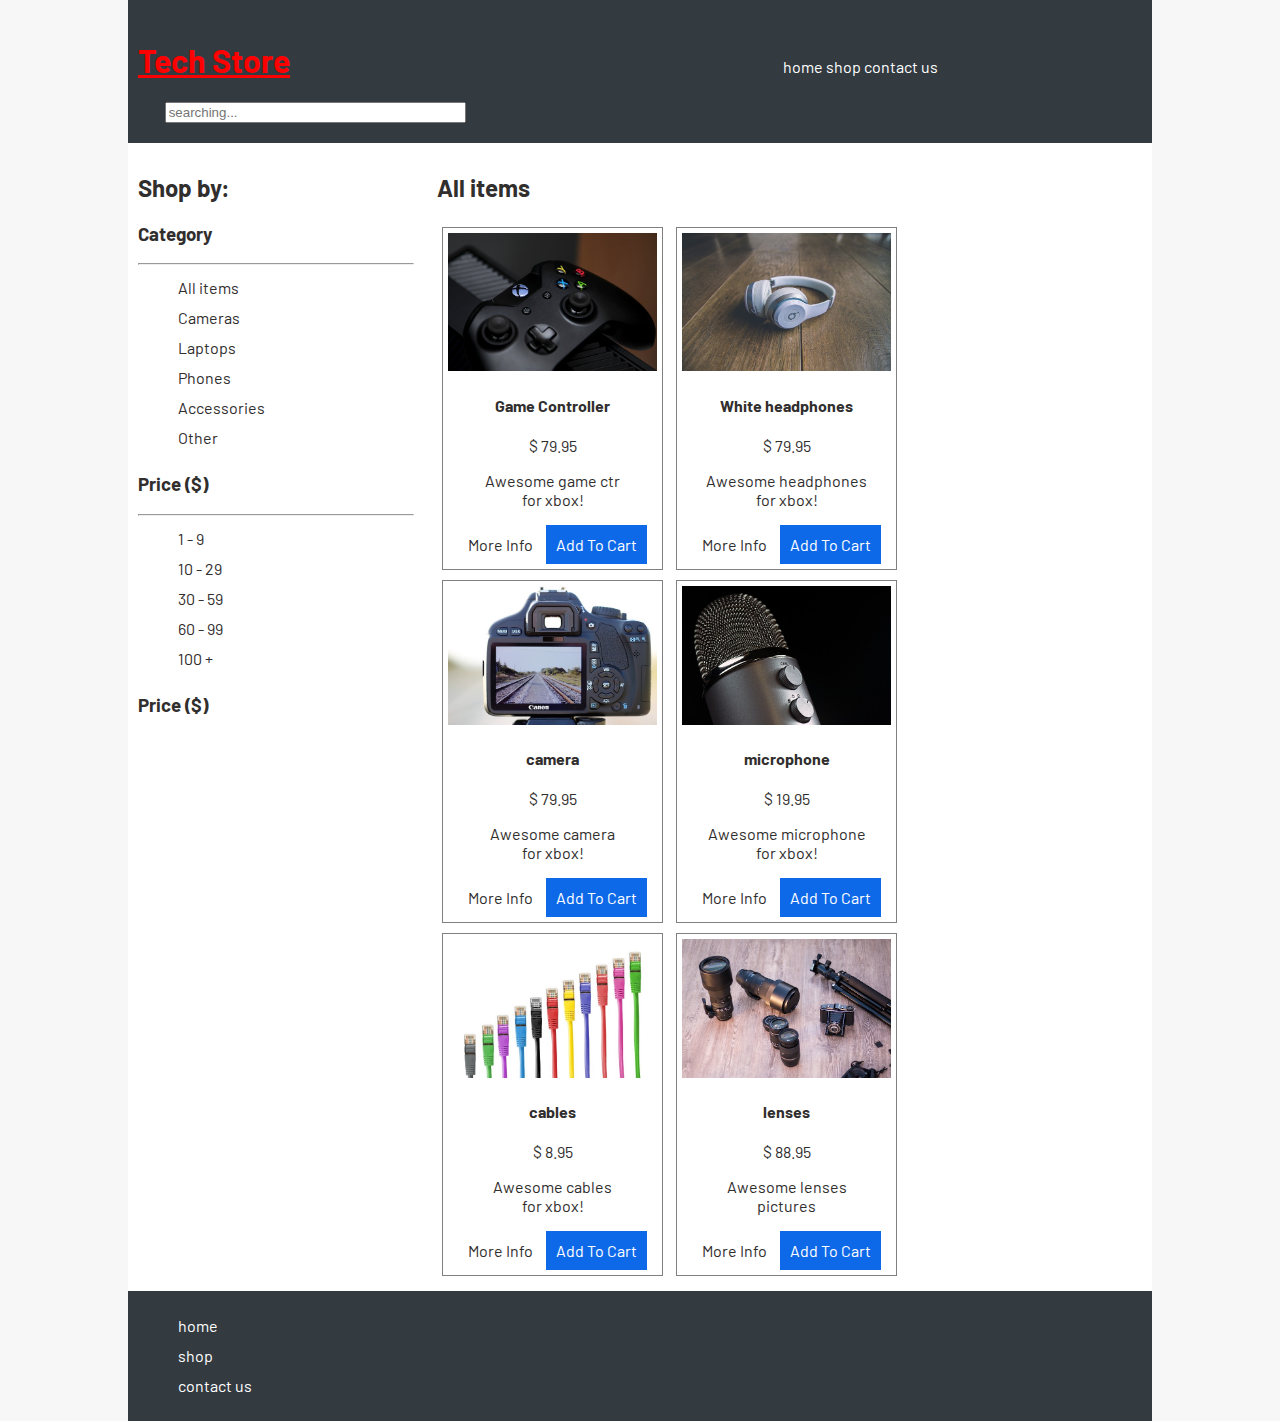
<file: index.html>
<!DOCTYPE html>
<html lang="en">
    <head>
        <meta charset="UTF-8">
        <meta name="viewport" content="width=device-width, initial-scale=1">
        <title>Tech Store</title>
        <!-- <link href="https://fonts.googleapis.com/css?family=Spartan&display=swap" rel="stylesheet"> -->
        <link href="https://fonts.googleapis.com/css?family=Barlow&display=swap" rel="stylesheet">
        <link rel="stylesheet" href="styles.css">
    </head>
    <body text-align= "left">
        <header id="header">
            <h1>Tech Store</h1>
            <nav>
                <ul>
                    <li><a href="index.html">home</a></li>
                    <li><a href="index.html">shop</a></li>    
                    <li><a href="contact.html">contact us</a></li>                
                </ul>
            </nav>
            <input type="search" placeholder="searching...">
        </header>      
        <aside>
            <h2>Shop by:</h2>
            <section>
                <h3>Category</h3>
                <hr>
                <ul>
                    <li>All items</li>
                    <li>Cameras</li>
                    <li>Laptops</li>
                    <li>Phones</li>
                    <li>Accessories</li>
                    <li>Other</li>
                </ul>
            </section>
            <section>
                <h3>Price <span>($)</span></h3>
                <hr>
                <ul>
                    <li>1 - 9</li>
                    <li>10 - 29</li>
                    <li>30 - 59</li>
                    <li>60 - 99</li>
                    <li>100 +</li>                    
                </ul>
            </section>
            <h3>Price <span>($)</span> </h3>
        </aside> 
        <main>
            <h2>All items</h2>
            <div class="product">
                <a href="product-detail.html">
                    <img src="images/controller.jpg" alt="game controller picture">
                </a>
                <!-- <h4><a href="product-detail.html">Game Controller&#x231b;</a></h4> -->
                <h4><a href="product-detail.html">Game Controller</a></h4>
                <p>$ 79.95</p>
                <p>Awesome game ctr <br> for xbox!</p>
                <a href="product-detail.html" class="button"> More Info</a>
                <a href="" class="button"> Add To Cart</a>
            </div>

            <div class="product">
                <a href="product-detail.html">
                    <img src="images/headphones.jpg" alt="head Phones pictures">
                </a>
                <h4><a href="product-detail.html">White headphones</a></h4>
                <p>$ 79.95</p>
                <p>Awesome headphones <br> for xbox!</p>
                <a href="product-detail.html" class="button" > More Info</a>
                <a href="" class="button"> Add To Cart</a>
            </div>

            <div class="product">
                <a href="product-detail.html">
                    <img src="images/camera.jpg" alt="camera pictures">
                </a>
                <h4><a href="product-detail.html">camera</a></h4>
                <p>$ 79.95</p>
                <p>Awesome camera <br> for xbox!</p>
                <a href="product-detail.html" class="button"> More Info</a>
                <a href="" class="button"> Add To Cart</a>
            </div>

            <div class="product">
                <a href="product-detail.html">
                    <img src="images/microphone.jpg" alt="microphone pictures">
                </a>
                <h4><a href="product-detail.html">microphone</a></h4>
                <p>$ 19.95</p>
                <p>Awesome microphone <br> for xbox!</p>
                <a href="product-detail.html" class="button"> More Info</a>
                <a href="" class="button"> Add To Cart</a>
            </div>

            <div class="product">
                <a href="product-detail.html">
                    <img src="images/cables.jpg" alt="cables pictures">
                </a>
                <h4><a href="product-detail.html">cables</a></h4>
                <p>$ 8.95</p>
                <p>Awesome cables <br> for xbox!</p>
                <a href="product-detail.html" class="button"> More Info</a>
                <a href="" class="button"> Add To Cart</a>
            </div>

            <div class="product">
                <a href="product-detail.html">
                    <img src="images/lenses.jpg" alt="lenses pictures">
                </a>
                <h4><a href="product-detail.html">lenses</a></h4>
                <p>$ 88.95</p>
                <p>Awesome lenses <br> pictures</p>
                <a href="product-detail.html" class="button"> More Info</a>
                <a href="" class="button"> Add To Cart</a>
            </div>

        </main>

        <footer>
            <nav>
                <ul>
                    <li><a href="index.html">home</a></li>
                    <li><a href="">shop</a></li>
                    <li><a href="contact.html">contact us</a></li>
                </ul>
            </nav>
        </footer>
    </body>
</html>
</file>
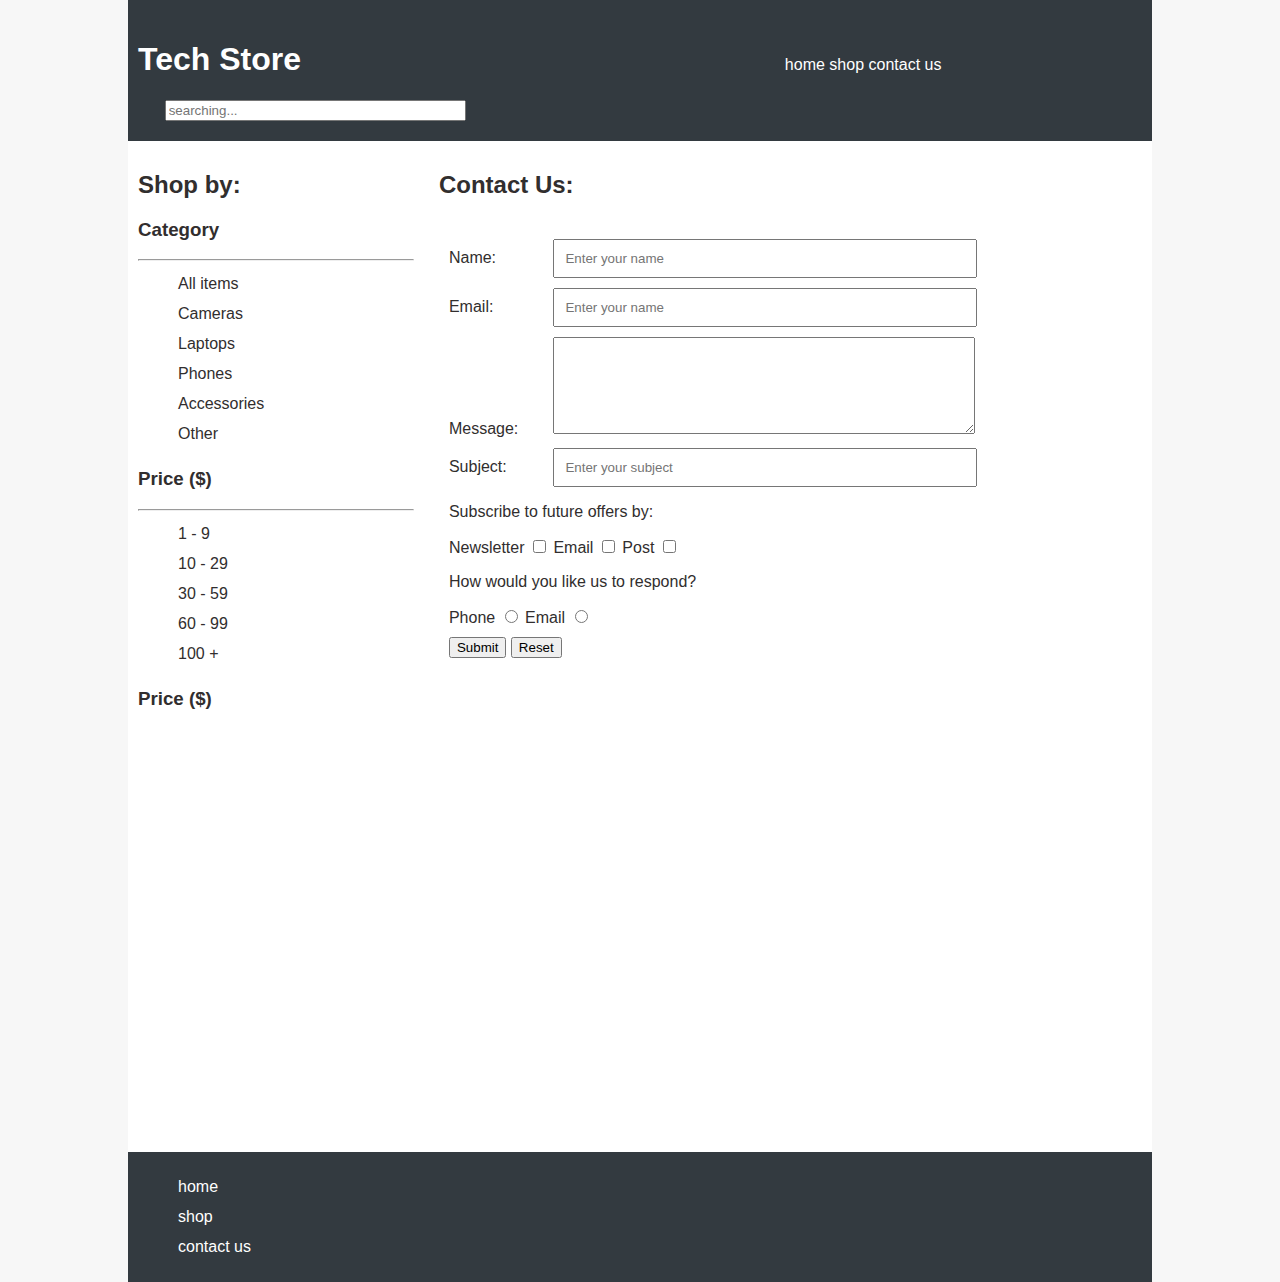
<file: contact.html>
<!DOCTYPE html>
<html lang="en">
    <head>
        <meta charset="UTF-8">
        <title>Tech Store</title>
        <link rel="stylesheet" href="styles.css">
    </head>
    <body>
        <header>
            <h1>Tech Store</h1>
            <nav>
                <ul>
                    <li><a href="index.html">home</a></li>
                    <li><a href="index.html">shop</a></li>    
                    <li><a href="contact.html">contact us</a></li>                
                </ul>
            </nav>
            <input type="search" placeholder="searching...">
        </header>     
        <aside>
            <h2>Shop by:</h2>
            <section>
                <h3>Category</h3>
                <hr>
                <ul>
                    <li>All items</li>
                    <li>Cameras</li>
                    <li>Laptops</li>
                    <li>Phones</li>
                    <li>Accessories</li>
                    <li>Other</li>
                </ul>
            </section>
            <section>
                <h3>Price <span>($)</span></h3>
                <hr>
                <ul>
                    <li>1 - 9</li>
                    <li>10 - 29</li>
                    <li>30 - 59</li>
                    <li>60 - 99</li>
                    <li>100 +</li>                    
                </ul>
            </section>
            <h3>Price <span>($)</span> </h3>
        </aside> 
        <main>
            <h2>Contact Us: </h2>
            <form>
                <div class="inline">
                    <label for="name">Name:</label> <input type="text" placeholder="Enter your name" id="name" name="name">
                </div>
                <div class="inline">
                    <label for="email">Email:</label> <input type="email" placeholder="Enter your name" id="email" name="email">
                </div>
                <div class="inline">
                    <label for="message">Message:</label> <textarea cols="30" rows="5" id="message" name="message"></textarea>
                </div>  
                <div class="inline">
                    <label for="subject">Subject:</label>
                    <!-- <select id="subject">
                        <optgroup label="Product issues">
                            <option value="returns">Returns</option>
                            <option value="faulty_item">Faulty item</option>                            
                        </optgroup>
                        <optgroup label="Delivery">
                            <option value="delivery">Delivery</option>
                            <option value="order_tracking">Order tracking</option>                            
                        </optgroup>
                        <optgroup label="Other">
                            <option value="advice">Advice</option>
                            <option value="other">Other</option>                            
                        </optgroup>
                    </select> -->
                    <input type="text" list="subjects" id="subject" placeholder="Enter your subject">
                    <datalist id="subjects">
                        <option value="returns">
                        <option value="faulty item">
                        <option value="delivery">
                        <option value="order tracking">
                        <option value="advice">
                        <option value="other">
                    </datalist>
                </div>
                <div >
                    <p>Subscribe to future offers by:</p>
                    <label for="newsletter">Newsletter</label>
                    <input type="checkbox" id="newsletter" name="subscribe" value="newsletter">

                    <label for="email">Email</label>
                    <input type="checkbox" id="email" name="subscribe" value="email">

                    <label for="post">Post</label>
                    <input type="checkbox" id="post" name="subscribe" value="post">
                </div>  
                <div>
                    <p>How would you like us to respond?</p>
                    <label for="phoneResponse">Phone</label>
                    <input type="radio" id="phoneResponse" name="response" value="phone">
                    <label for="emailResponse">Email</label>
                    <input type="radio" id="emailResponse" name="response" value="email">
                </div>     
                <div>
                    <!-- <button type="submit">Send message</button> -->
                    <input type="submit">
                    <input type="reset">
                </div>       
            </form>

            <iframe width="600" height="450" frameborder="0" style="border:0"
                src="https://www.google.com/maps/embed/v1/place?q=place_id:ChIJyZzbCVrfbaoRgPZRtE7JAw8&key=AIzaSyDv-DzhkuZn_D2VvmhWFo5IGc8TC01j6lY" allowfullscreen>
            </iframe>

        </main>

        <footer>
            <nav>
                <ul>
                    <li><a href="index.html">home</a></li>
                    <li><a href="">shop</a></li>
                    <li><a href="contact.html">contact us</a></li>
                </ul>
            </nav>
        </footer>
    </body>
</html>
</file>
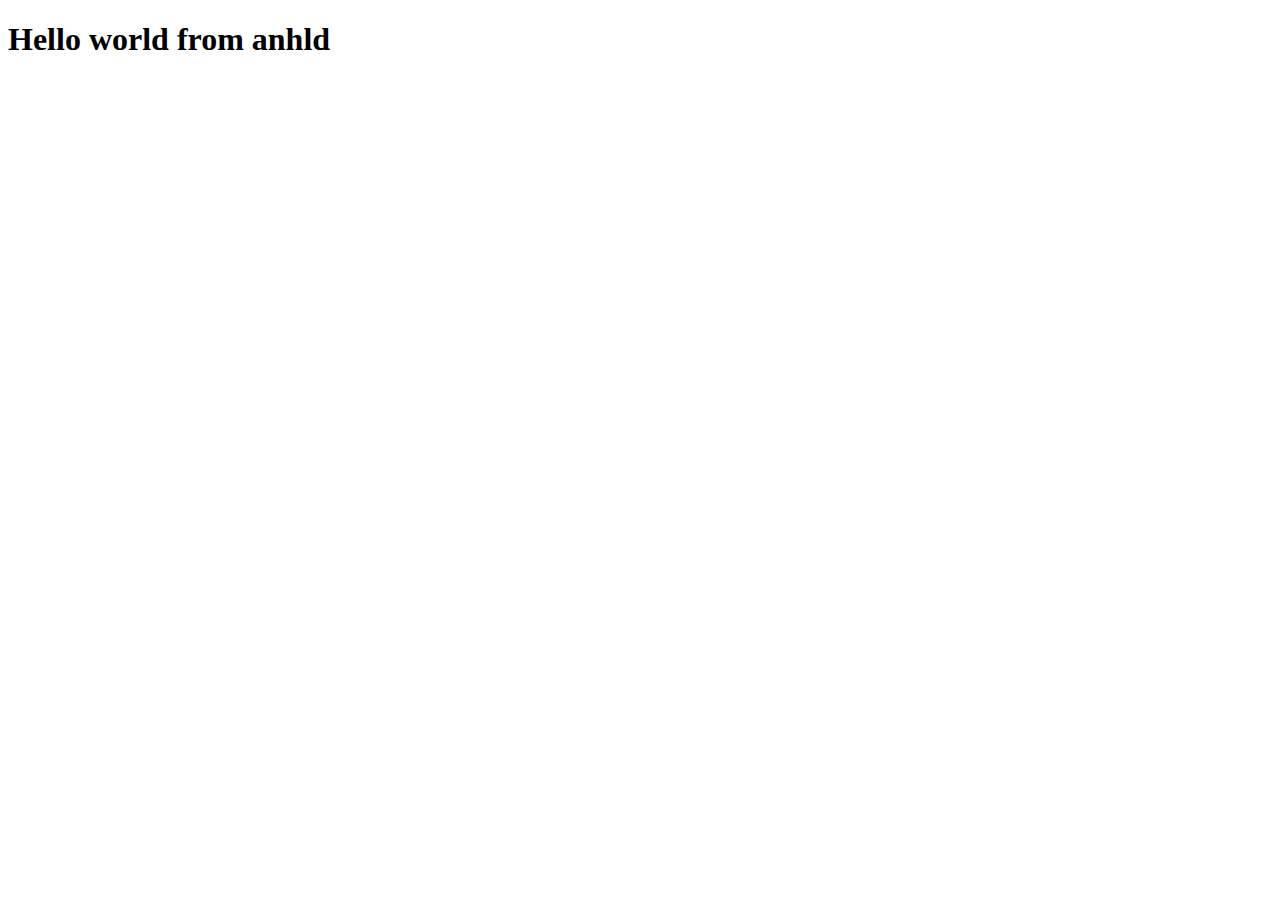
<file: helloworld.html>
<!DOCTYPE html>
<html lang="en">
<head>
    <meta charset="UTF-8">
    <meta name="viewport" content="width=device-width, initial-scale=1.0">
    <title>Hello world</title>
</head>
<body>
    <h1>Hello world from anhld</h1>
</body>
</html>
</file>
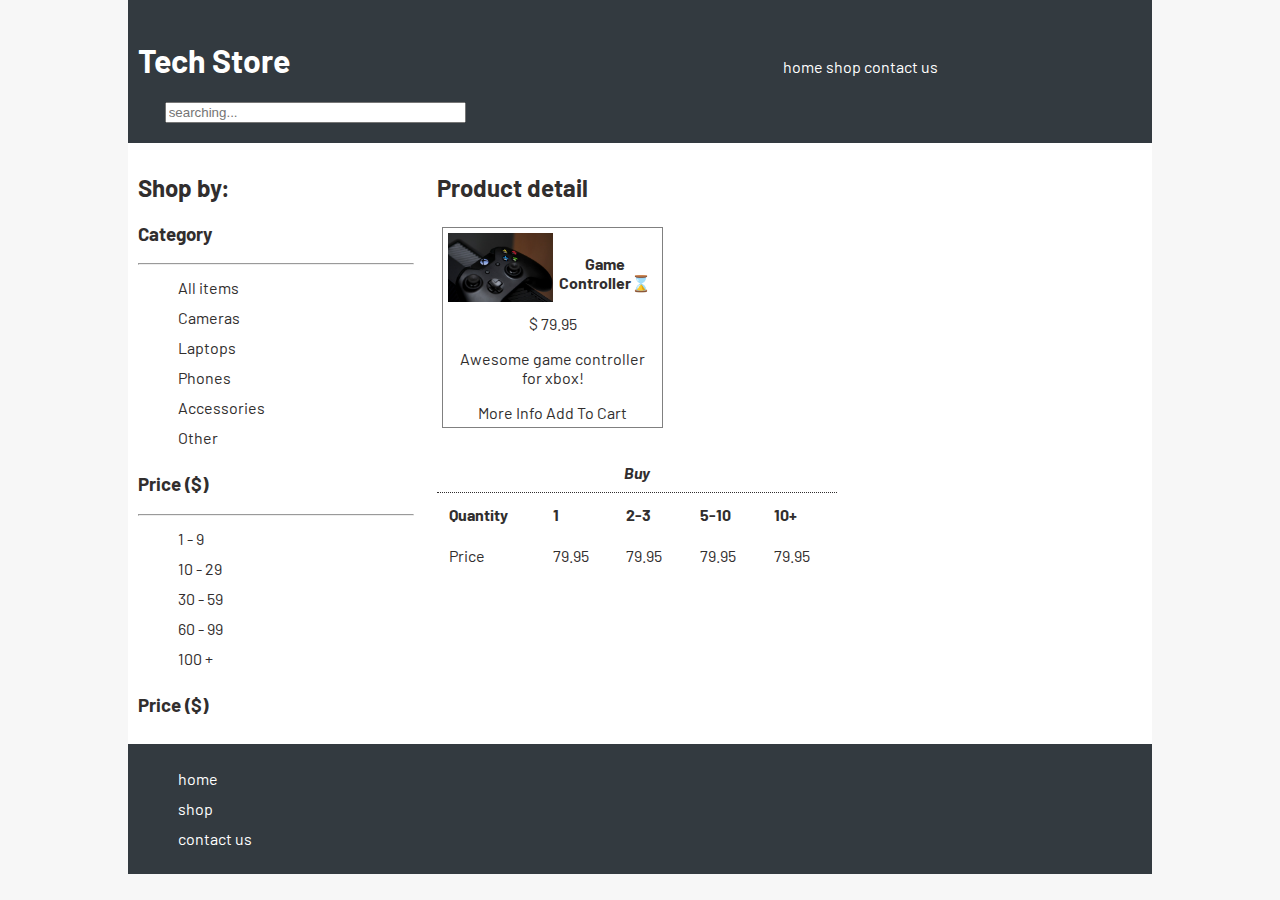
<file: product-detail.html>
<!DOCTYPE html>
<html lang="en">
    <head>
        <meta charset="UTF-8">
        <title>Tech Store</title>
        <link href="https://fonts.googleapis.com/css?family=Barlow&display=swap" rel="stylesheet">
        <link rel="stylesheet" href="styles.css">
    </head>
    <body>
        <header>
            <h1>Tech Store</h1>
            <nav>
                <ul>
                    <li><a href="index.html">home</a></li>
                    <li><a href="index.html">shop</a></li>    
                    <li><a href="contact.html">contact us</a></li>                
                </ul>
            </nav>
            <input type="search" placeholder="searching...">
        </header>     
        <aside>
            <h2>Shop by:</h2>
            <section>
                <h3>Category</h3>
                <hr>
                <ul>
                    <li>All items</li>
                    <li>Cameras</li>
                    <li>Laptops</li>
                    <li>Phones</li>
                    <li>Accessories</li>
                    <li>Other</li>
                </ul>
            </section>
            <section>
                <h3>Price <span>($)</span></h3>
                <hr>
                <ul>
                    <li>1 - 9</li>
                    <li>10 - 29</li>
                    <li>30 - 59</li>
                    <li>60 - 99</li>
                    <li>100 +</li>                    
                </ul>
            </section>
            <h3>Price <span>($)</span> </h3>
        </aside> 
        <main>
            <h2>Product detail</h2>
            <div class="product product-detail">
                <a href="product-detail.html">
                    <img src="images/controller.jpg" alt="game controller picture">
                </a>
                <h4><a href="product-detail.html">Game Controller&#x231b;</a></h4>
                <p>$ 79.95</p>
                <p>Awesome game controller <br> for xbox!</p>
                <a href="product-detail.html"> More Info</a>
                <a href=""> Add To Cart</a>
            </div>

            <table  align="center">
                <caption>Buy</caption>
                <thead>
                    <tr>
                        <th colspan="2">Quantity</th>
                        <th>1</th>
                        <th>2-3</th>
                        <th>5-10</th>
                        <th>10+</th>
                    </tr>
                </thead>
                <tbody>
                    <tr>
                        <td colspan="2">Price</td>
                        <td>79.95</td>
                        <td>79.95</td>
                        <td>79.95</td>
                        <td>79.95</td>
                    </tr>
                </tbody>
            </table>
        </main>

        <footer>
            <nav>
                <ul>
                    <li><a href="index.html">home</a></li>
                    <li><a href="">shop</a></li>
                    <li><a href="contact.html">contact us</a></li>
                </ul>
            </nav>
        </footer>
    </body>
</html>
</file>
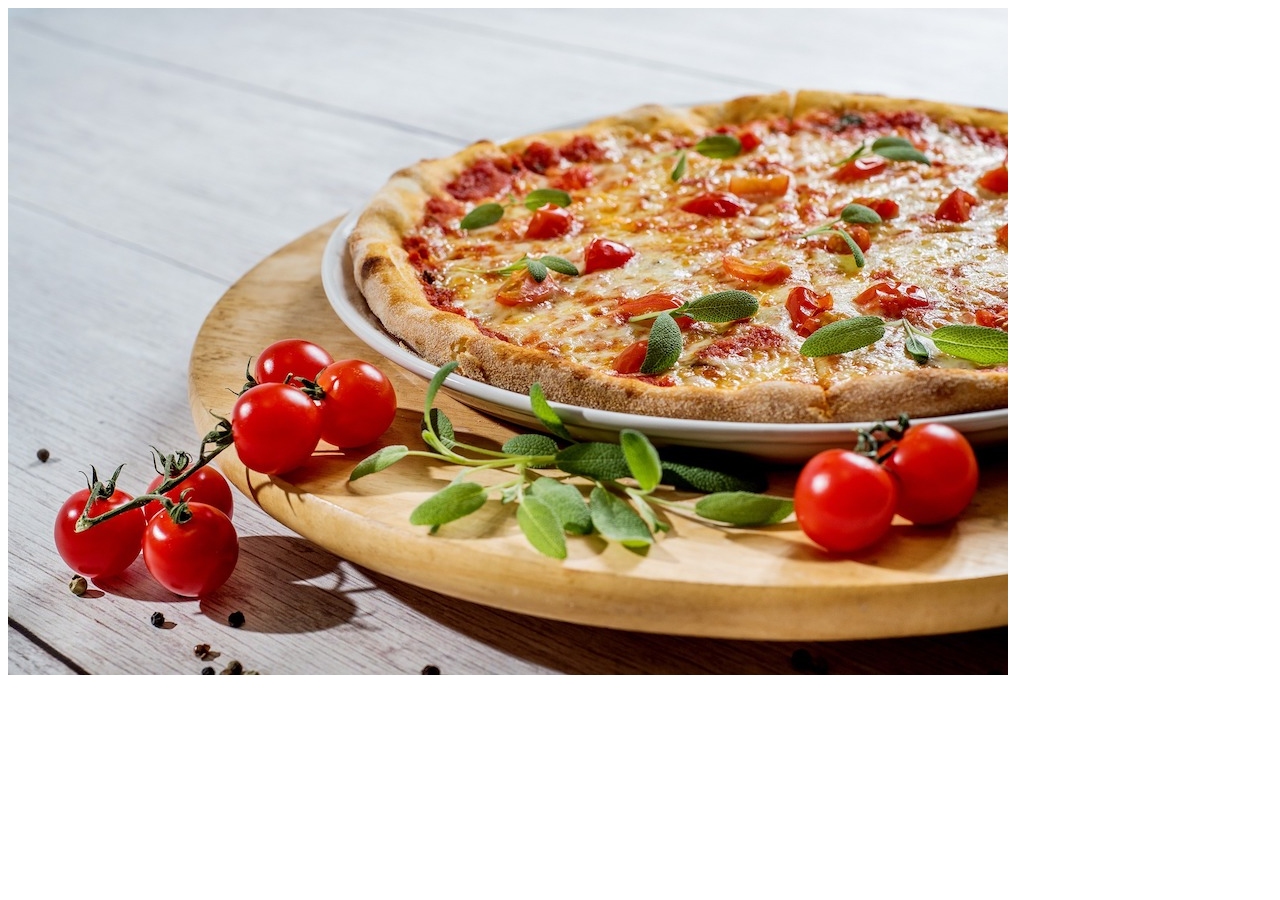
<file: showPictures.html>
<!DOCTYPE html>
<html lang="en">
<head>
    <meta charset="UTF-8">
    <meta name="viewport" content="width=device-width, initial-scale=1.0">
    <title>Picture element</title>
</head>
<body>
    <picture>
        <source srcset="pizza-1000.jpg" media="(min-width:1000px)">
        <source srcset="pizza-600.jpg" media="(min-width:600px)">
        <img src="pizza-300.jpg">
    </picture>
</body>
</html>
</file>
<file: styles.css>
html{
    background: #f7f7f7;
    font-size: 16px;
}

body{
    /* font-family: "Comic Sans MS", cursive, sans-serif; */
    /* font-family: 'Spartan', sans-serif; */
    font-family: 'Barlow', sans-serif;
    background: white;
    /* max-width: 1000px; */
    /* max-width: 80%; */
    max-width: 80vw;
    margin: 0 auto;
    color: rgb(49, 46, 46);
    text-align: center;
}

header, footer{
    background: #333a40;
    color: white;
    padding: 20px 10px;
}

input[type="search"]{
    width:  100%;
}
header li{
    display: inline;
}

header h1, nav {
    display: inline-block;
}

header h1, nav{
    display: inline-block;
}

@media (min-width: 1000px){

    body {
        text-align: left;
    }

    header h1 {
        width: 60%;
    }
    main {
        /* width: 680px; */
        width: 68%;
        display: inline-block;
        padding: 10px;
        /* font-size: 12px; */
    }
    
    aside {
        /* width: 270px; */
        width: 27%;
        display: inline-block;
        vertical-align: top;
        padding: 10px;
    }    
}


.product {
    border: 1px solid grey;
    /* width: 200px; */
    width: 30%;
    margin: 5px;
    padding: 5px;
    display: inline-block;
    text-align: center;
    /* font-size: 2em; */
    font-size: 1rem;
}

ul{
    margin:0;
    /* padding: 0; */
}

li{
    list-style: none;
    line-height: 30px;
}

a {
    text-decoration: none;
    color: inherit;
}

a:hover{
    color: #0e69e9;
}

img {
    max-width: 100%;
}

.button{
    padding: 10px;
    display: inline-block;
}

/* li:nth-of-type(3){
    color: red;
} */

.button:last-of-type{
    background: #0e69e9;
    color: white;
}

/* Product detail page */
.product-detail{
    width: 660px;
}

.product-detail img{
    max-width: 50%;
    float: left;
}

/* Contact us */

form  {
    padding: 10px;
    margin:  10px 0;
    width:  600px;
}

form > div {
    margin: 10px 0;
}


.inline label {
    display: inline-block;
    width: 100px;
}

input[type="text"], input[type="email"], textarea{
    padding: 10px;
    width: 400px;
}

/* Table */
table {
    width: 400px;
    text-align: left;
    margin: 20px 0;
}

caption{
    font-weight: bold;
    font-style: italic;
    border-bottom: 1px dotted;
    padding: 10px;
}

th, td  {
    padding: 10px;
}

tr:hover {
    background: #f5f5f5;
}

#header h1 {
    color: red;
    text-decoration: underline;
}

.header h1 {
    color: purple;
}

@media  (min-width: 600px) and (max-width: 700px){
    li{
        color: red;
    }
}

@media print{
    body{
        color: green;
    }
}

@media (min-width: 800px){

    input[type="search"]{
        width: 30%;
        margin-left: 2em;
    }

    .product{
        display: inline-block;
        width: 30%;
    }

}
</file>
